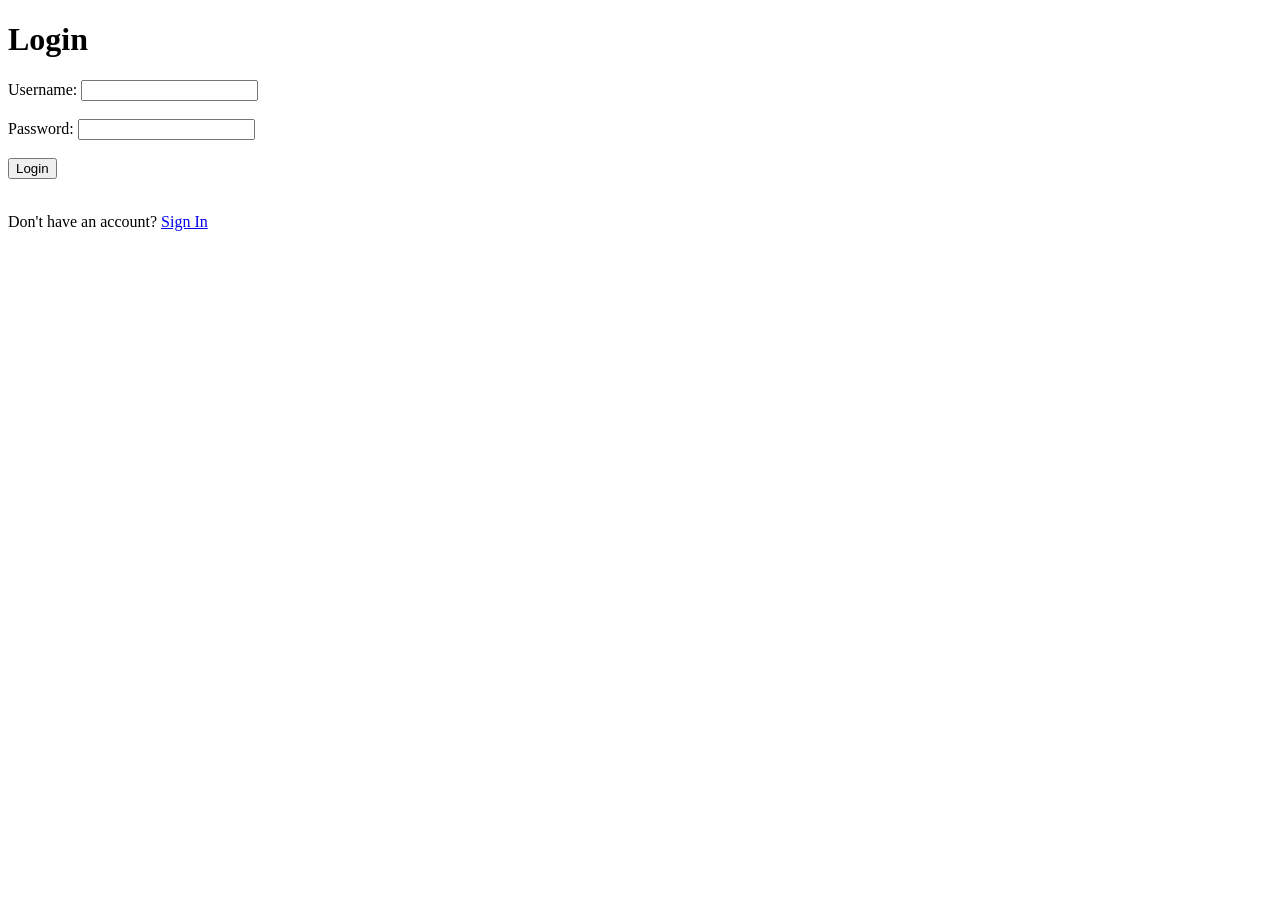
<file: Experiment-06-Servlet/src/main/webapp/index.html>
<!DOCTYPE html>
<html lang="en">

<head>
    <meta charset="UTF-8">
    <title>Login Page</title>
</head>

<body>

    <h1>Login</h1>

    <form action="login" method="post">

        <label>Username:</label>
        <input type="text" name="username" required>

        <br><br>

        <label>Password:</label>
        <input type="password" name="password" required>

        <br><br>

        <button type="submit">Login</button>

    </form>

    <br>

    <p>
        Don't have an account?
        <a href="signin.html">Sign In</a>
    </p>

</body>

</html>
</file>
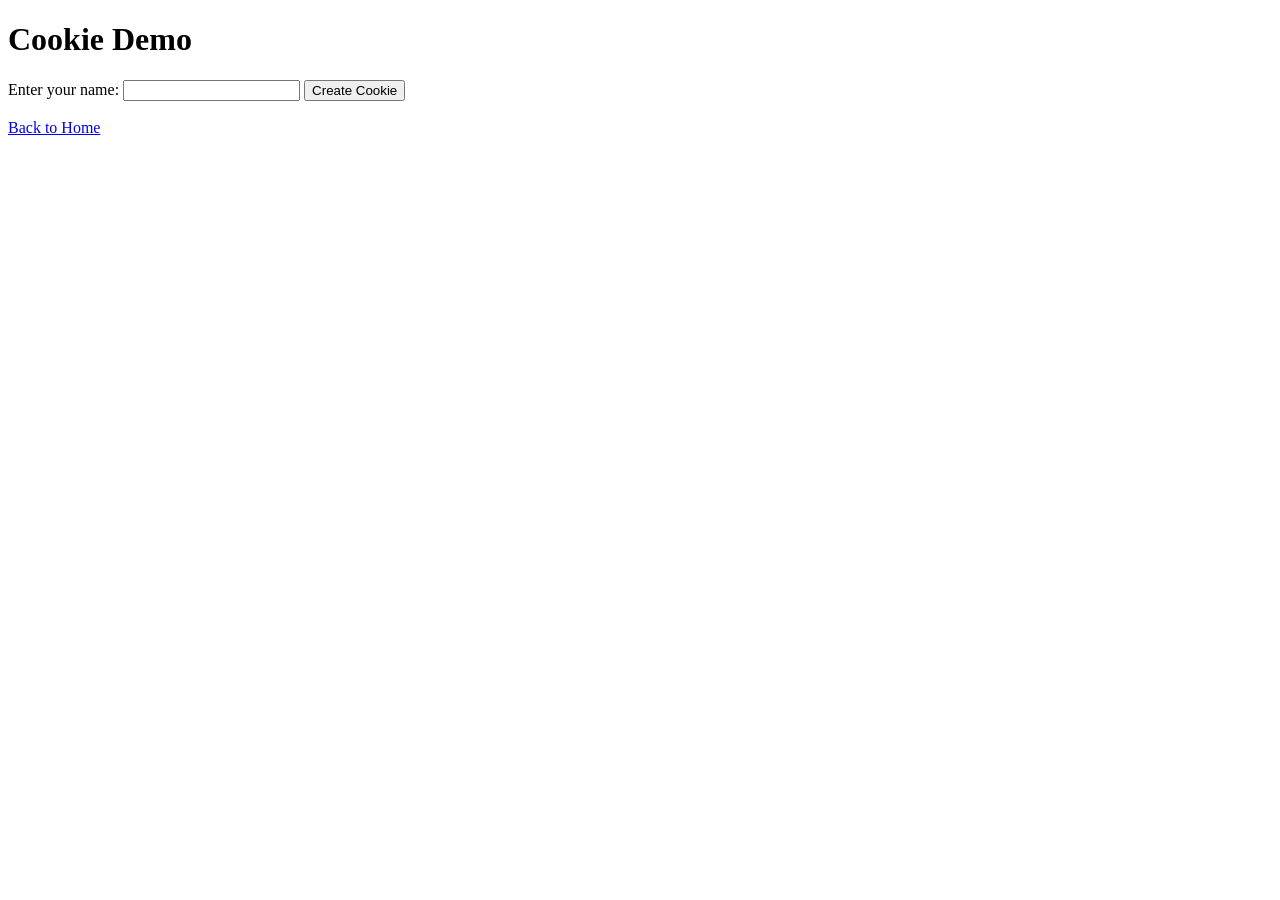
<file: Experiment-06-Servlet/src/main/webapp/cookie.html>
<!DOCTYPE html>
<html>

<head>
    <title>Cookie Demo</title>
</head>

<body>

    <h1>Cookie Demo</h1>

    <form action="cookie" method="post">

        <label>Enter your name:</label>

        <input type="text" name="username">

        <button type="submit">Create Cookie</button>

    </form>

    <br>

    <a href="home">Back to Home</a>

</body>

</html>
</file>
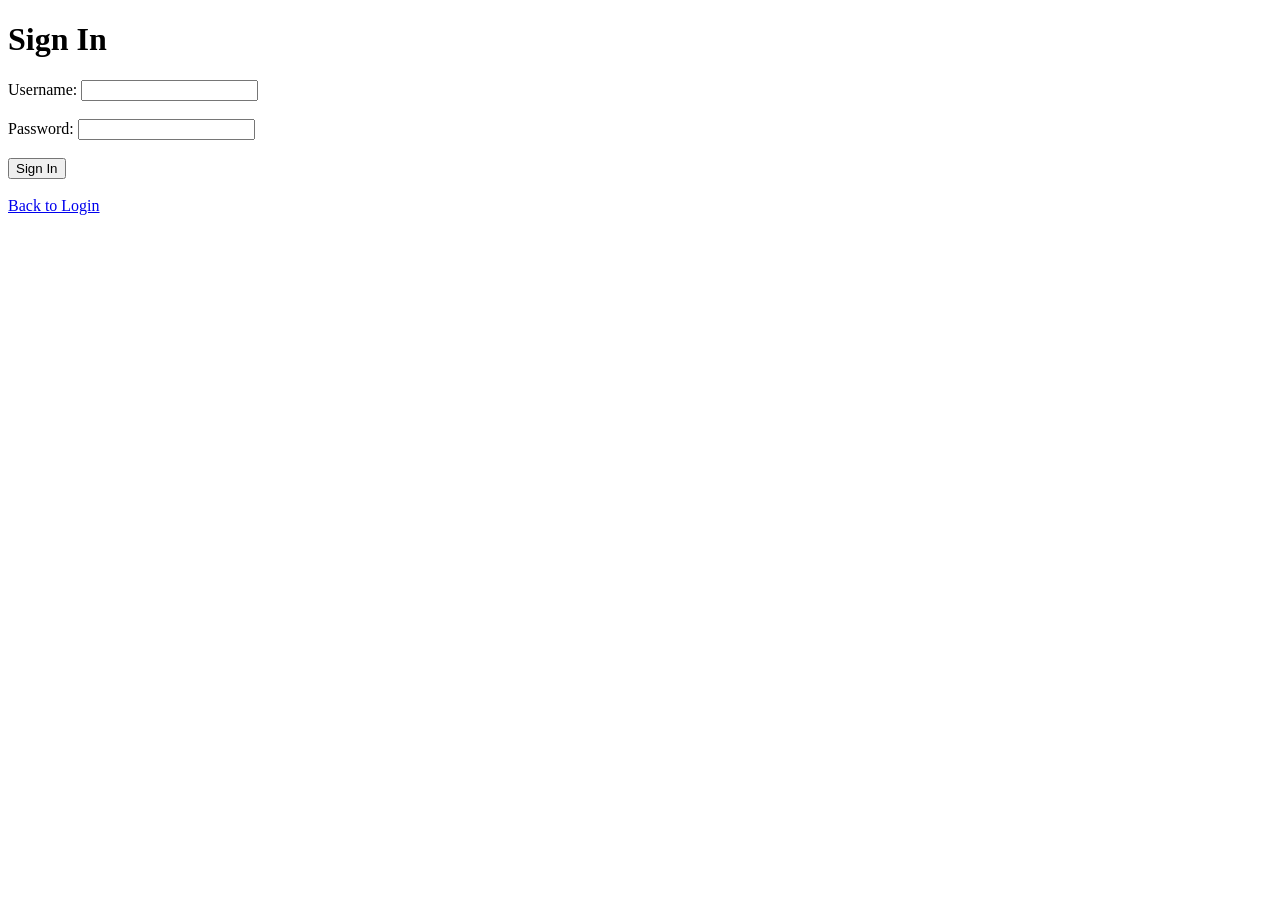
<file: Experiment-06-Servlet/src/main/webapp/signin.html>
<!DOCTYPE html>
<html>

<head>
    <title>Sign In</title>
</head>

<body>

    <h1>Sign In</h1>

    <form action="login" method="post">

        <label>Username:</label>
        <input type="text" name="username" required>

        <br><br>

        <label>Password:</label>
        <input type="password" name="password" required>

        <br><br>

        <button type="submit">Sign In</button>

    </form>

    <br>

    <a href="index.html">Back to Login</a>

</body>

</html>
</file>
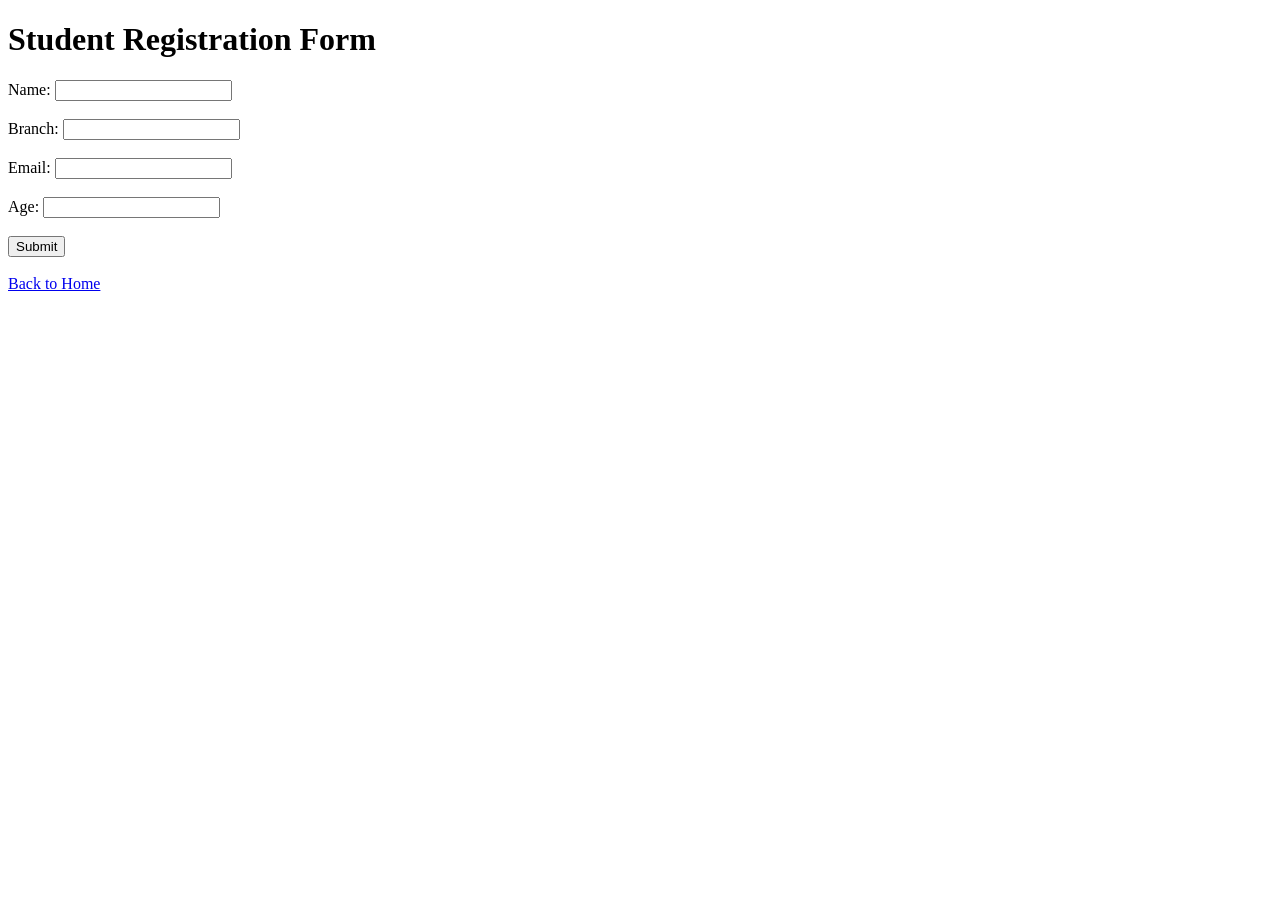
<file: Experiment-06-Servlet/src/main/webapp/student.html>
<!DOCTYPE html>
<html>

<head>
    <title>Student Form</title>
</head>

<body>

    <h1>Student Registration Form</h1>

    <form action="student" method="post">

        <label>Name:</label>
        <input type="text" name="name">
        <br><br>

        <label>Branch:</label>
        <input type="text" name="branch">
        <br><br>

        <label>Email:</label>
        <input type="email" name="email">
        <br><br>

        <label>Age:</label>
        <input type="number" name="age">
        <br><br>

        <button type="submit">Submit</button>

    </form>

    <br>

    <a href="home">Back to Home</a>

</body>

</html>
</file>
